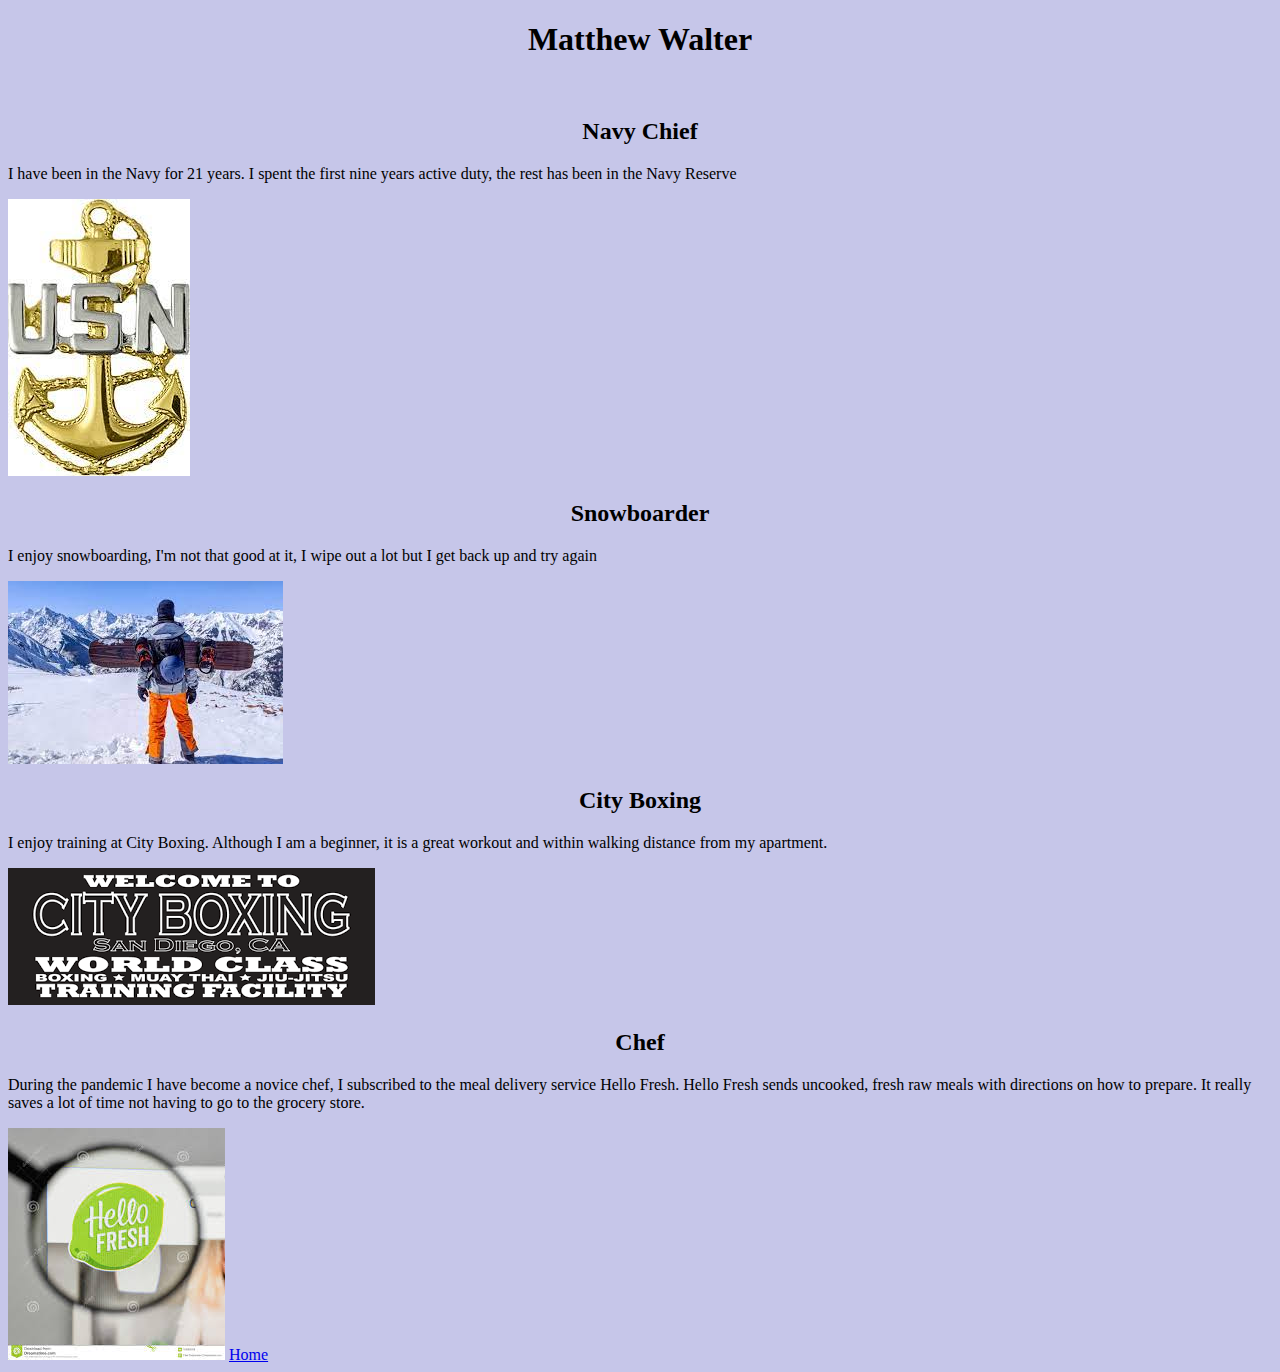
<file: about.html>
<!DOCTYPE html>
<html lang="en">
<head>
    <meta charset="UTF-8">
    <meta name="viewport" content="width=device-width, initial-scale=1.0">
    <link href="https://fonts.googleapis.com/css2?family=Roboto:ital,wght@0,300;1,400;1,700&display=swap" rel="stylesheet">
    <link rel="stylesheet" href="css/style2.css">
    <title>Matthew</title>
</head>
<body>
    <h1>Matthew Walter</h1>
    <br>
    <h2>Navy Chief</h2>
        <p>I have been in the Navy for 21 years. I spent the first nine years active duty, the rest has been in the Navy Reserve</p>
        <img src="anchor.jpg" alt="anchor">
    <h2>Snowboarder</h2>
        <p>I enjoy snowboarding, I'm not that good at it, I wipe out a lot but I get back up and try again</p>
        <img src="snowboard.jpg" alt="Snowboarding">
    <h2>City Boxing</h2>
        <p>I enjoy training at City Boxing.  Although I am a beginner, it is a great workout and within walking distance from my apartment.</p>
        <img src="cityboxing.png" alt="city boxing">
    <h2>Chef</h2>
    <p>During the pandemic I have become a novice chef, I subscribed to the meal delivery service Hello Fresh.  Hello Fresh sends uncooked, fresh raw meals with directions on how to prepare.  It really saves a lot of time not having to go to the grocery store. </p>
    <img src="hellofresh.jpg" alt="hellofresh">
  
      <a href="index.html">Home</a>
</body>
</html>
</file>
<file: css/style2.css>
body{
    background-color: rgb(198, 198, 233)
}
h1,h2{
    text-align: center;
}
</file>
